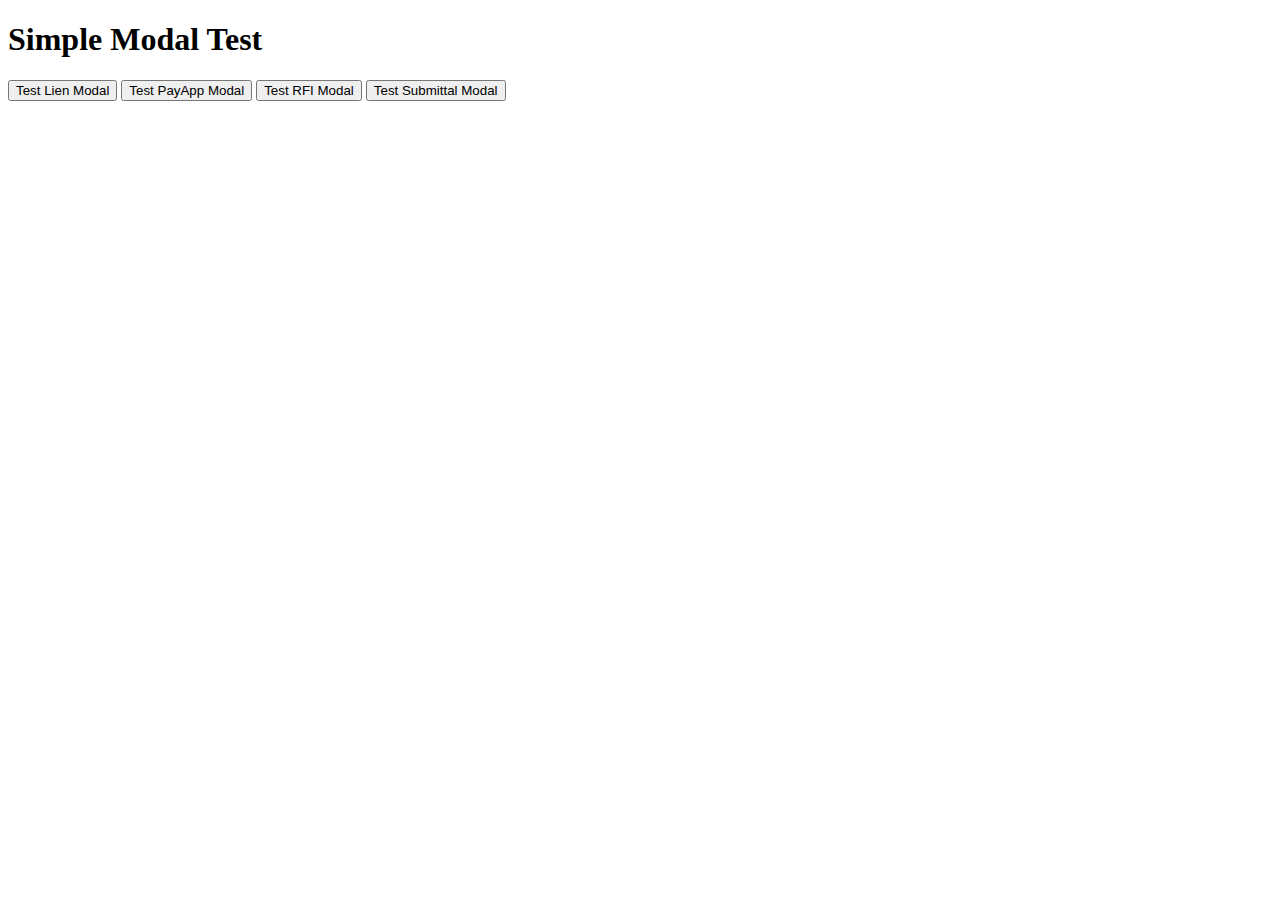
<file: simple_test.html>
<!DOCTYPE html>
<html>
<head>
    <title>Simple Modal Test</title>
    <style>
        .modal { display: none; position: fixed; top: 50%; left: 50%; transform: translate(-50%, -50%); background: white; border: 2px solid black; padding: 20px; z-index: 1000; }
        .modal-overlay { display: none; position: fixed; top: 0; left: 0; width: 100%; height: 100%; background: rgba(0,0,0,0.5); z-index: 999; }
    </style>
</head>
<body>
    <h1>Simple Modal Test</h1>
    
    <button onclick="testModal('lien')">Test Lien Modal</button>
    <button onclick="testModal('payapp')">Test PayApp Modal</button>
    <button onclick="testModal('rfi')">Test RFI Modal</button>
    <button onclick="testModal('submittal')">Test Submittal Modal</button>
    
    <!-- Simple Test Modals -->
    <div class="modal-overlay" id="overlay"></div>
    <div id="lien-modal" class="modal">
        <h3>Lien Modal</h3>
        <p>This is the lien modal</p>
        <button onclick="closeTestModal()">Close</button>
    </div>
    <div id="payapp-modal" class="modal">
        <h3>PayApp Modal</h3>
        <p>This is the payapp modal</p>
        <button onclick="closeTestModal()">Close</button>
    </div>
    <div id="rfi-modal" class="modal">
        <h3>RFI Modal</h3>
        <p>This is the RFI modal</p>
        <button onclick="closeTestModal()">Close</button>
    </div>
    <div id="submittal-modal" class="modal">
        <h3>Submittal Modal</h3>
        <p>This is the submittal modal</p>
        <button onclick="closeTestModal()">Close</button>
    </div>
    
    <script>
        function testModal(type) {
            const modal = document.getElementById(type + '-modal');
            const overlay = document.getElementById('overlay');
            
            if (modal) {
                overlay.style.display = 'block';
                modal.style.display = 'block';
                console.log('Opened modal:', type);
            } else {
                alert('Modal not found: ' + type);
            }
        }
        
        function closeTestModal() {
            document.getElementById('overlay').style.display = 'none';
            document.querySelectorAll('.modal').forEach(modal => {
                modal.style.display = 'none';
            });
        }
    </script>
</body>
</html>
</file>
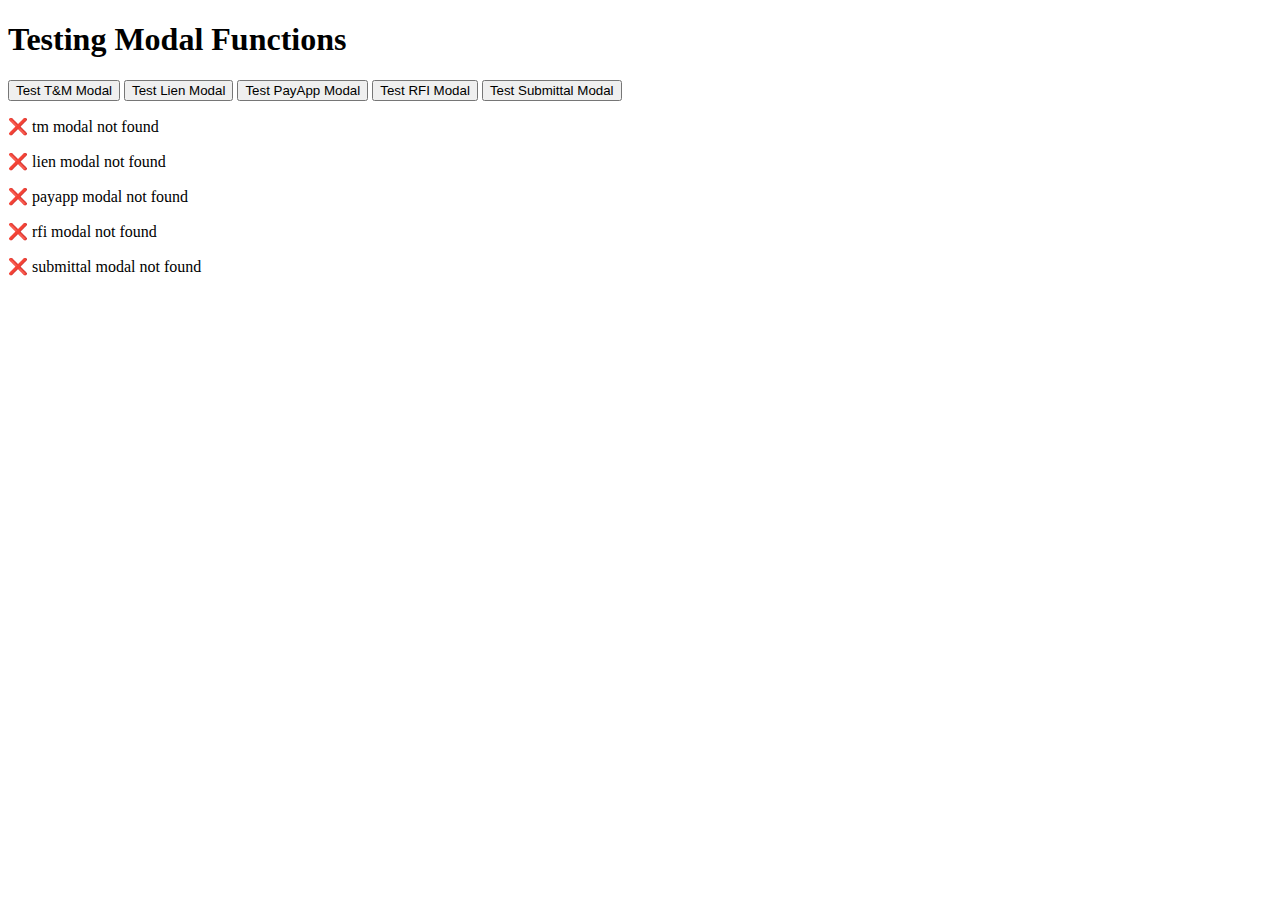
<file: test_modals.html>
<!DOCTYPE html>
<html>
<head>
    <title>Modal Test</title>
</head>
<body>
    <h1>Testing Modal Functions</h1>
    <button onclick="testModal('tm')">Test T&M Modal</button>
    <button onclick="testModal('lien')">Test Lien Modal</button>
    <button onclick="testModal('payapp')">Test PayApp Modal</button>
    <button onclick="testModal('rfi')">Test RFI Modal</button>
    <button onclick="testModal('submittal')">Test Submittal Modal</button>
    
    <div id="results"></div>
    
    <script src="script.js"></script>
    <script>
        function testModal(type) {
            const modal = document.getElementById(type + '-modal');
            if (modal) {
                document.getElementById('results').innerHTML += `<p>✅ ${type} modal exists</p>`;
                try {
                    showAddModal(type);
                    document.getElementById('results').innerHTML += `<p>✅ ${type} modal function works</p>`;
                    closeModal(type + '-modal');
                } catch (error) {
                    document.getElementById('results').innerHTML += `<p>❌ ${type} modal error: ${error.message}</p>`;
                }
            } else {
                document.getElementById('results').innerHTML += `<p>❌ ${type} modal not found</p>`;
            }
        }
        
        // Test all modals on load
        window.onload = function() {
            ['tm', 'lien', 'payapp', 'rfi', 'submittal'].forEach(testModal);
        }
    </script>
</body>
</html>
</file>
